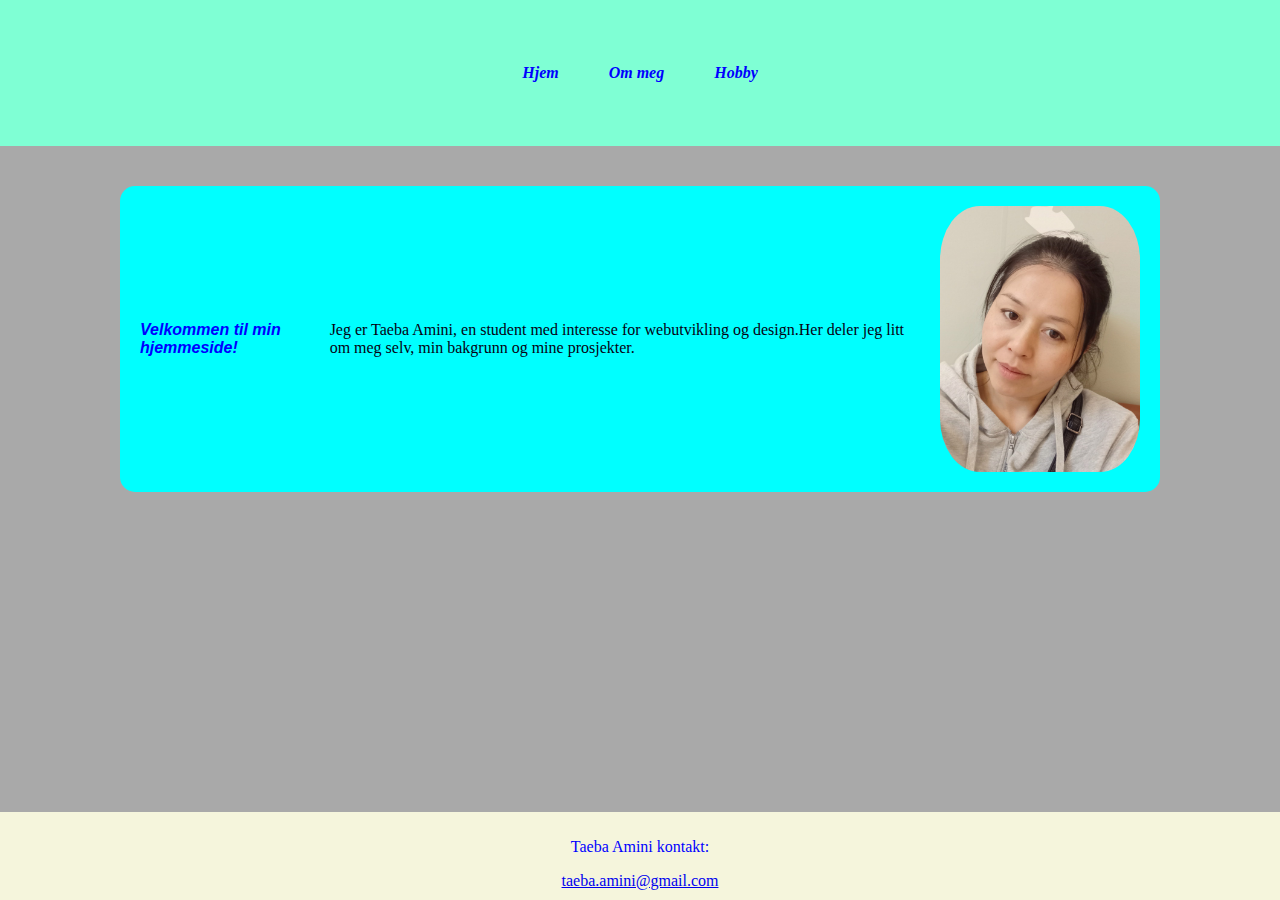
<file: index.html>
<!DOCTYPE html>
<html lang="en">
  <head>
    <meta charset="UTF-8" />
    <meta name="viewport" content="width=device-width, initial-scale=1.0" />
    <title>Taeba Amini</title>
    <link rel="stylesheet" href="css/style.css" />
  </head>
  <body>
    <header>
      <nav>
        <ul>
          <li><a href="index.html">Hjem</a></li>
          <li><a href="om.html">Om meg</a></li>
          <li><a href="hobby.html">Hobby</a></li>
        </ul>
      </nav>
    </header>
    <main>
      <div class="intro">
        <p class="velkommen">Velkommen til min hjemmeside!</p>
        <p class="introtekst">
          Jeg er Taeba Amini, en student med interesse for webutvikling og
          design.Her deler jeg litt om meg selv, min bakgrunn og mine
          prosjekter.
        </p>
        <img src="image/me.jpg" alt="min profilbilde" class="profilbilde" />
      </div>
    </main>
    <footer>
      <div>
        <p>Taeba Amini kontakt:</p>
        <a href="mailto:taeba.amini@gmail.com"> taeba.amini@gmail.com</a>
      </div>
    </footer>
  </body>
</html>
</file>
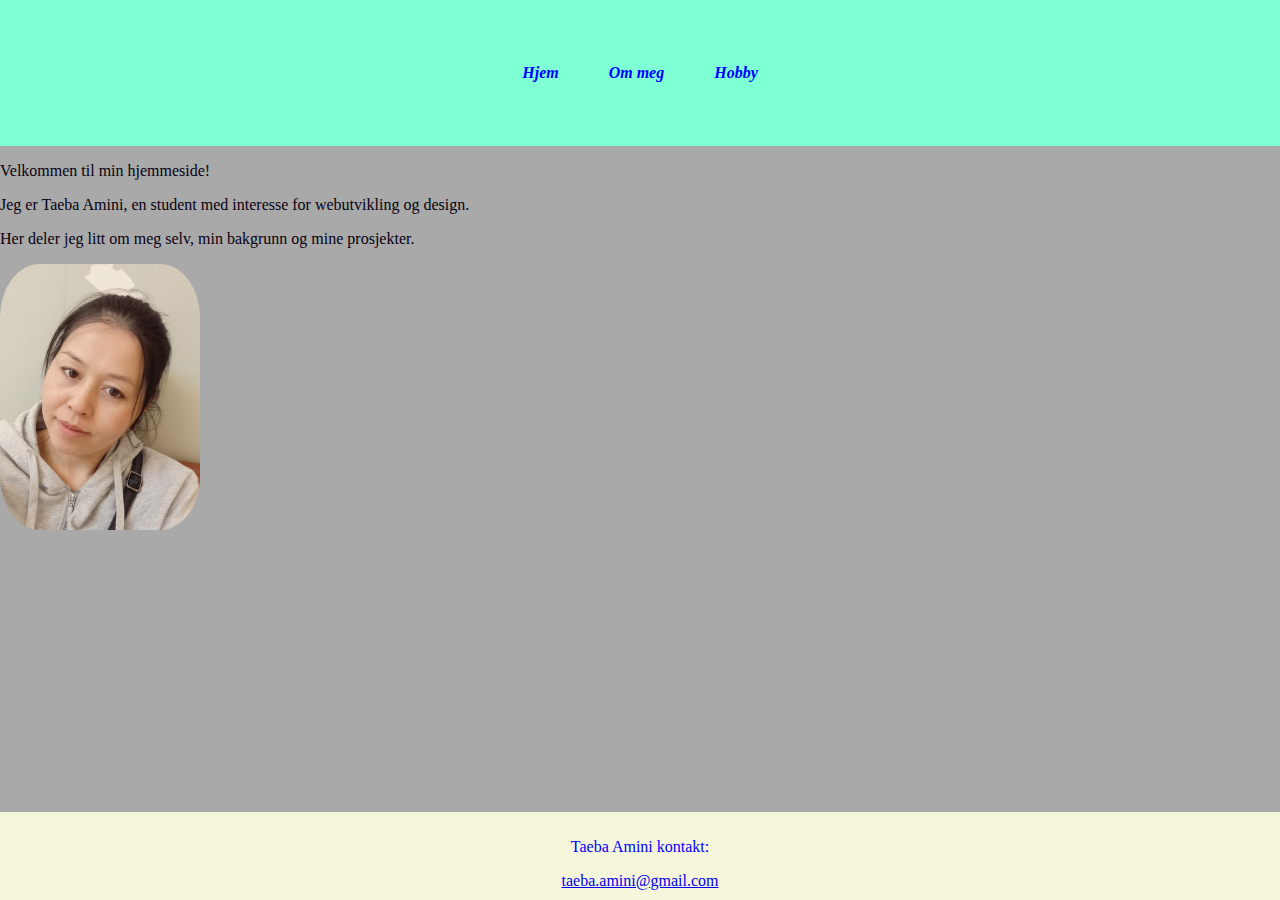
<file: my website/index.html>
<!DOCTYPE html>
<html lang="en">
  <head>
    <meta charset="UTF-8" />
    <meta name="viewport" content="width=device-width, initial-scale=1.0" />
    <title>Taeba Amini</title>
    <link rel="stylesheet" href="css/style.css" />
  </head>
  <body>
    <header>
      <nav>
        <ul>
          <li><a href="index.html">Hjem</a></li>
          <li><a href="om.html">Om meg</a></li>
          <li><a href="hobby.html">Hobby</a></li>
        </ul>
      </nav>
    </header>
    <main>
      <div class="intro">
        <p>Velkommen til min hjemmeside!</p>
        <p>
          Jeg er Taeba Amini, en student med interesse for webutvikling og
          design.
        </p>
        <p>Her deler jeg litt om meg selv, min bakgrunn og mine prosjekter.</p>
        <img src="image/me.jpg" alt="min profilbilde" class="profilbilde" />
      </div>
    </main>
    <footer>
      <div>
        <p>Taeba Amini kontakt:</p>
        <a href="mailto:taeba.amini@gmail.com"> taeba.amini@gmail.com</a>
      </div>
    </footer>
  </body>
</html>
</file>
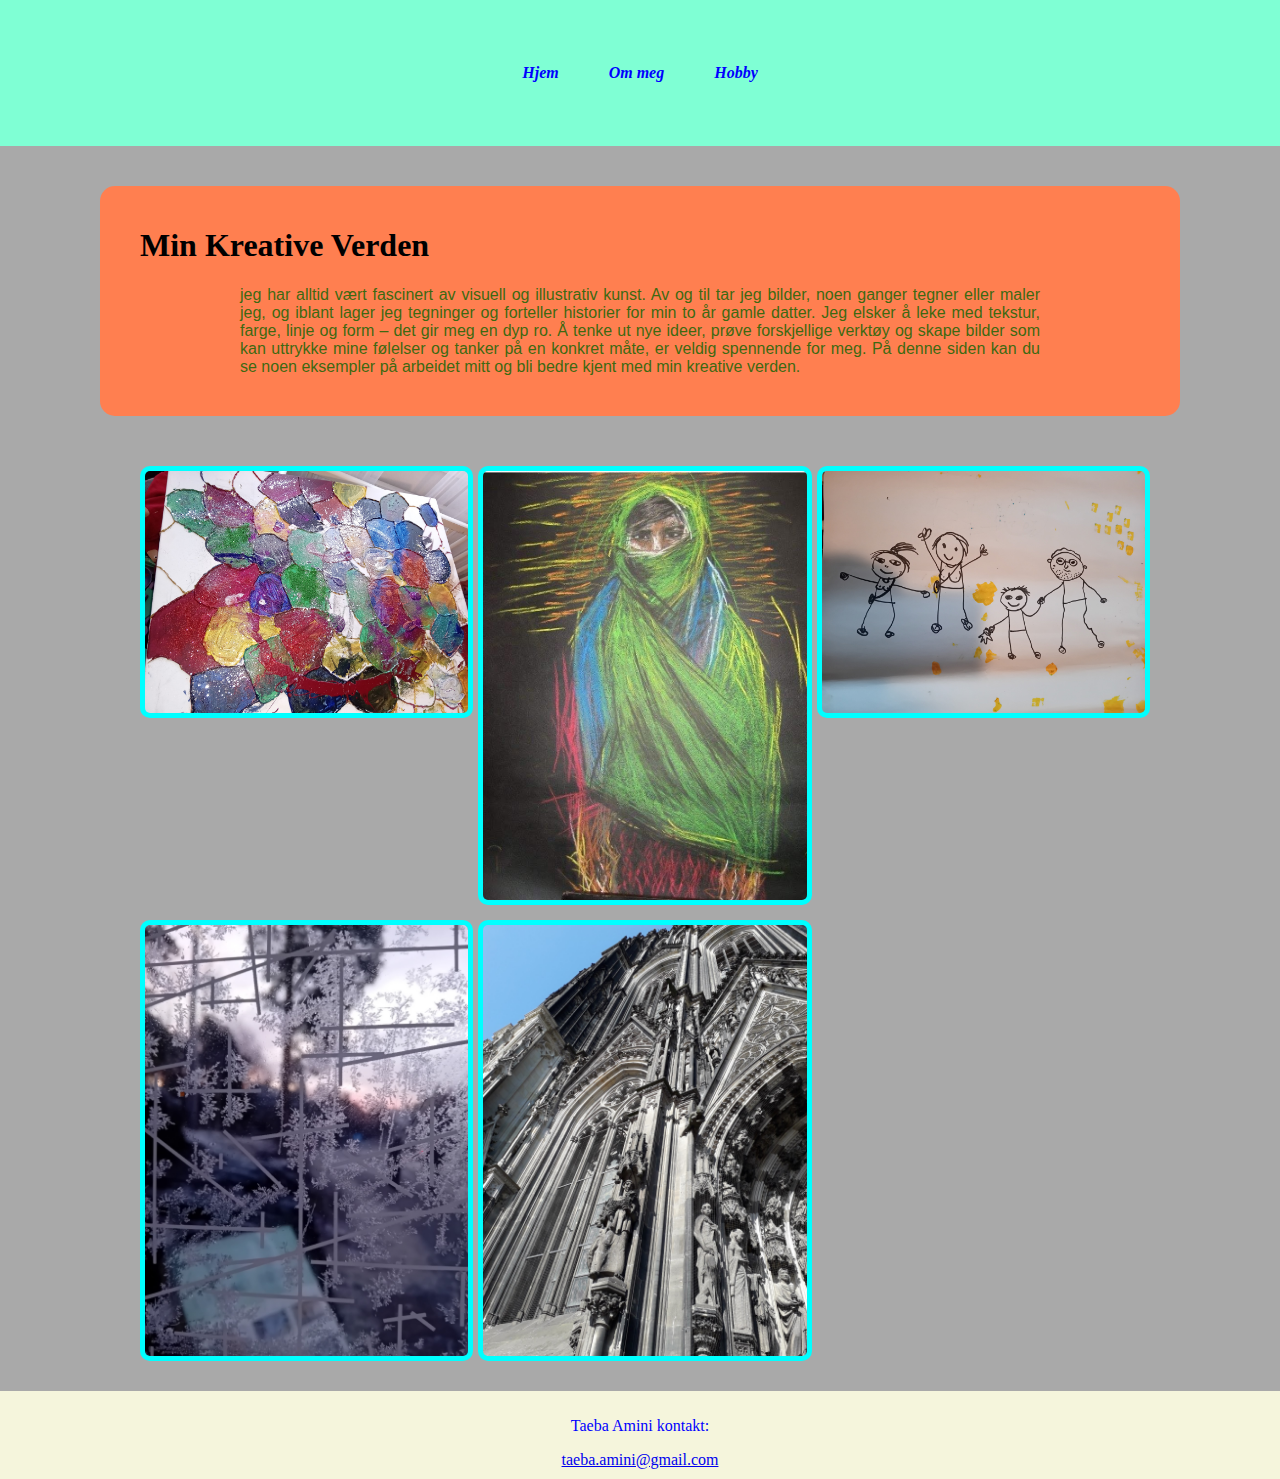
<file: hobby.html>
<!DOCTYPE html>
<html lang="no">
  <head>
    <meta charset="UTF-8" />
    <meta name="viewport" content="width=device-width, initial-scale=1.0" />
    <title>hobby</title>
    <link rel="stylesheet" href="css/style.css" />
  </head>
  <body>
    <header>
      <nav>
        <ul>
          <li><a href="index.html">Hjem</a></li>
          <li><a href="om.html">Om meg</a></li>
          <li><a href="hobby.html">Hobby</a></li>
        </ul>
      </nav>
    </header>
    <main>
      <div class="hobbycontainer">
        <h1 class="hobbyh1">Min Kreative Verden</h1>
        <p class="hobbytekst">
          jeg har alltid vært fascinert av visuell og illustrativ kunst. Av og
          til tar jeg bilder, noen ganger tegner eller maler jeg, og iblant
          lager jeg tegninger og forteller historier for min to år gamle datter.
          Jeg elsker å leke med tekstur, farge, linje og form – det gir meg en
          dyp ro. Å tenke ut nye ideer, prøve forskjellige verktøy og skape
          bilder som kan uttrykke mine følelser og tanker på en konkret måte, er
          veldig spennende for meg. På denne siden kan du se noen eksempler på
          arbeidet mitt og bli bedre kjent med min kreative verden.
        </p>
      </div>
      <section class="hobbybilder">
        <img
          src="image/texturepainting.jpg"
          alt=" En maling som texture art"
          class="painting"
        />
        <img
          src="image/drawing.jpg"
          alt="en tegning av en kvinne med hijab"
          class="kvinne"
        />
        <img src="image/Eliana.jpg" alt="En tegning for min 2 årings jente" />
        <img src="image/winter.jpg" alt="Bildet av en vindu i vinter" />
        <img src="image/koln.jpg" alt="kirke i Koln" />
      </section>
    </main>
    <footer>
      <div>
        <p>Taeba Amini kontakt:</p>
        <a href="mailto:taeba.amini@gmail.com"> taeba.amini@gmail.com</a>
      </div>
    </footer>
  </body>
</html>
</file>
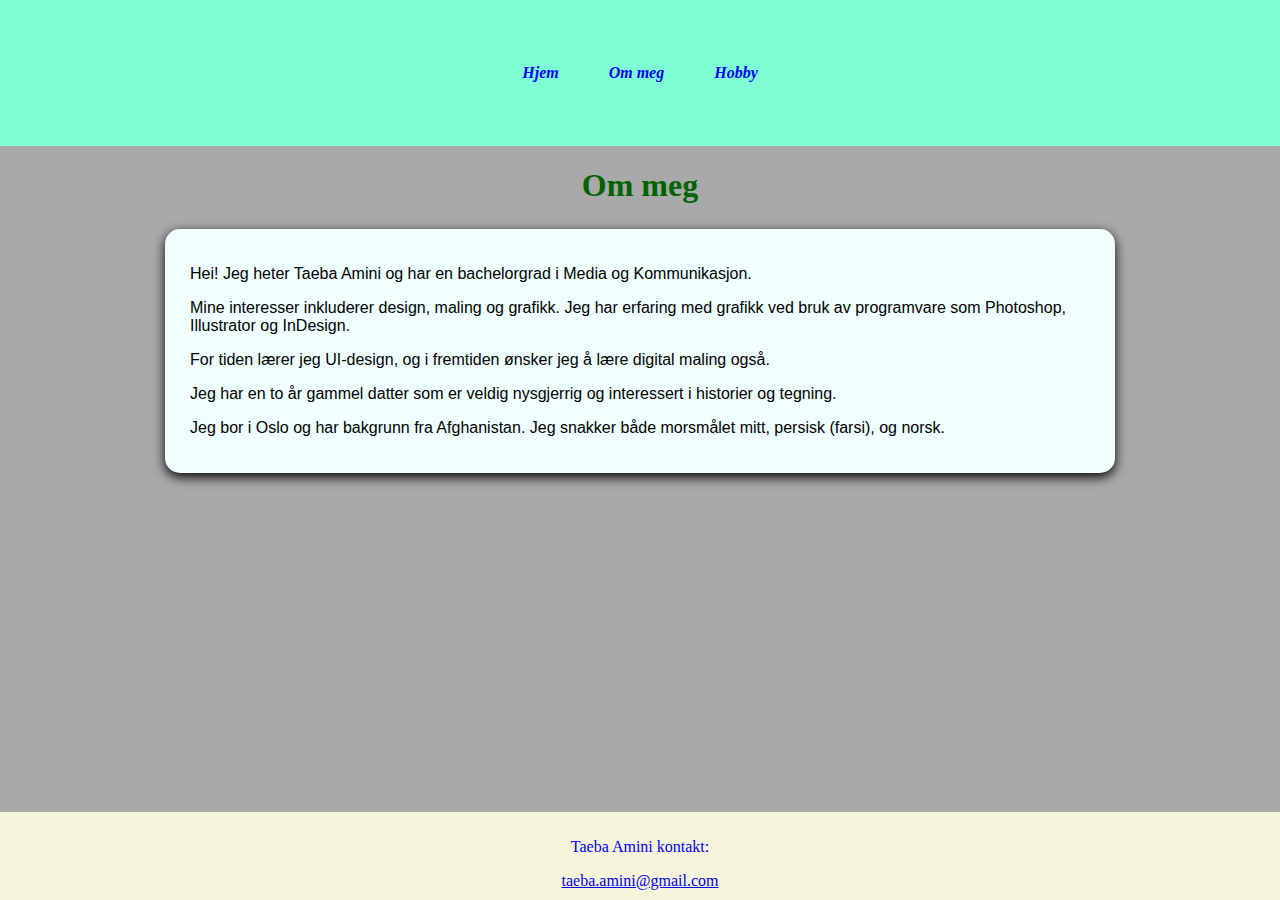
<file: om.html>
<!DOCTYPE html>
<html lang="en">
  <head>
    <meta charset="UTF-8" />
    <meta name="viewport" content="width=device-width, initial-scale=1.0" />
    <title>om</title>
    <link rel="stylesheet" href="css/style.css" />
  </head>
  <body>
    <header>
      <nav>
        <ul>
          <li><a href="index.html">Hjem</a></li>
          <li><a href="om.html">Om meg</a></li>
          <li><a href="hobby.html">Hobby</a></li>
        </ul>
      </nav>
    </header>

    <main>
      <h1 class="ommeg">Om meg</h1>
      <div class="about-me">
        <p>
          Hei! Jeg heter Taeba Amini og har en bachelorgrad i Media og
          Kommunikasjon.
        </p>
        <p>
          Mine interesser inkluderer design, maling og grafikk. Jeg har erfaring
          med grafikk ved bruk av programvare som Photoshop, Illustrator og
          InDesign.
        </p>
        <p>
          For tiden lærer jeg UI-design, og i fremtiden ønsker jeg å lære
          digital maling også.
        </p>
        <p>
          Jeg har en to år gammel datter som er veldig nysgjerrig og interessert
          i historier og tegning.
        </p>
        <p>
          Jeg bor i Oslo og har bakgrunn fra Afghanistan. Jeg snakker både
          morsmålet mitt, persisk (farsi), og norsk.
        </p>
      </div>
    </main>

    <footer>
      <div>
        <p>Taeba Amini kontakt:</p>
        <a href="mailto:taeba.amini@gmail.com"> taeba.amini@gmail.com</a>
      </div>
    </footer>
  </body>
</html>
</file>
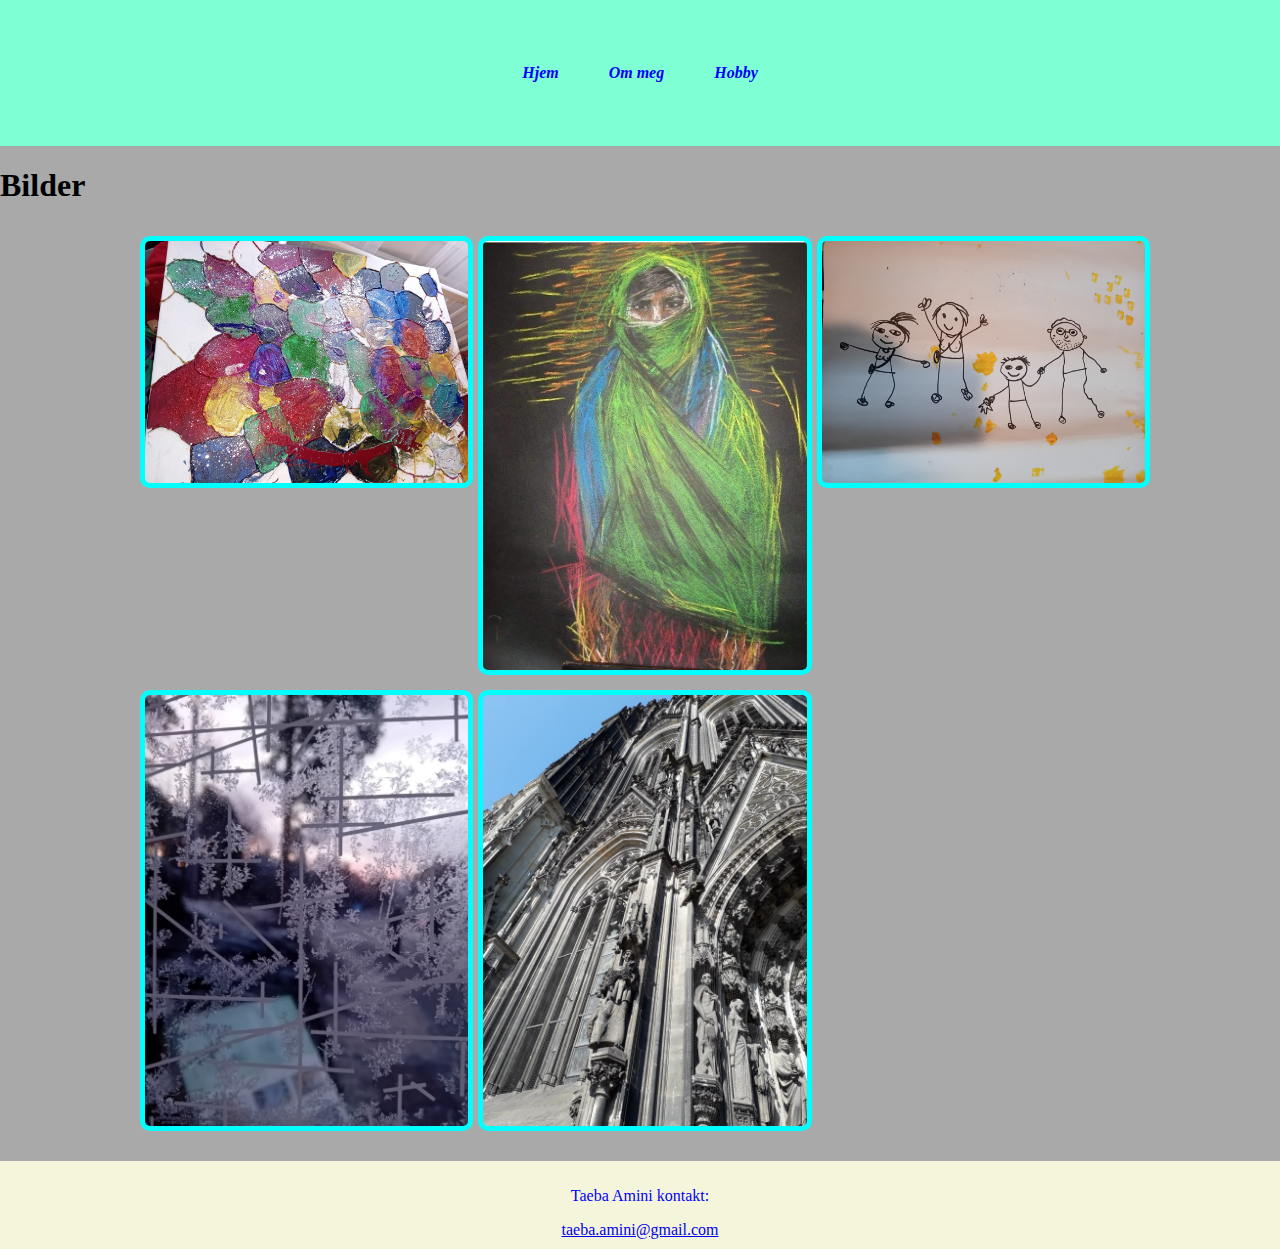
<file: my website/hobby.html>
<!DOCTYPE html>
<html lang="en">
  <head>
    <meta charset="UTF-8" />
    <meta name="viewport" content="width=device-width, initial-scale=1.0" />
    <title>hobby</title>
    <link rel="stylesheet" href="css/style.css" />
  </head>
  <body>
    <header>
      <nav>
        <ul>
          <li><a href="index.html">Hjem</a></li>
          <li><a href="om.html">Om meg</a></li>
          <li><a href="hobby.html">Hobby</a></li>
        </ul>
      </nav>
    </header>
    <main>
      <h1>Bilder</h1>

      <section class="hobbybilder">
        <img
          src="image/texturepainting.jpg"
          alt=" En maling som texture art"
          class="painting"
        />
        <img
          src="image/drawing.jpg"
          alt="en tegning av en kvinne med hijab"
          class="kvinne"
        />
        <img src="image/Eliana.jpg" alt="En tegning for min 2 årings jente" />
        <img src="image/winter.jpg" alt="Bildet av en vindu i vinter" />
        <img src="image/koln.jpg" alt="kirke i Koln" />
      </section>
    </main>
    <footer>
      <div>
        <p>Taeba Amini kontakt:</p>
        <a href="mailto:taeba.amini@gmail.com"> taeba.amini@gmail.com</a>
      </div>
    </footer>
  </body>
</html>
</file>
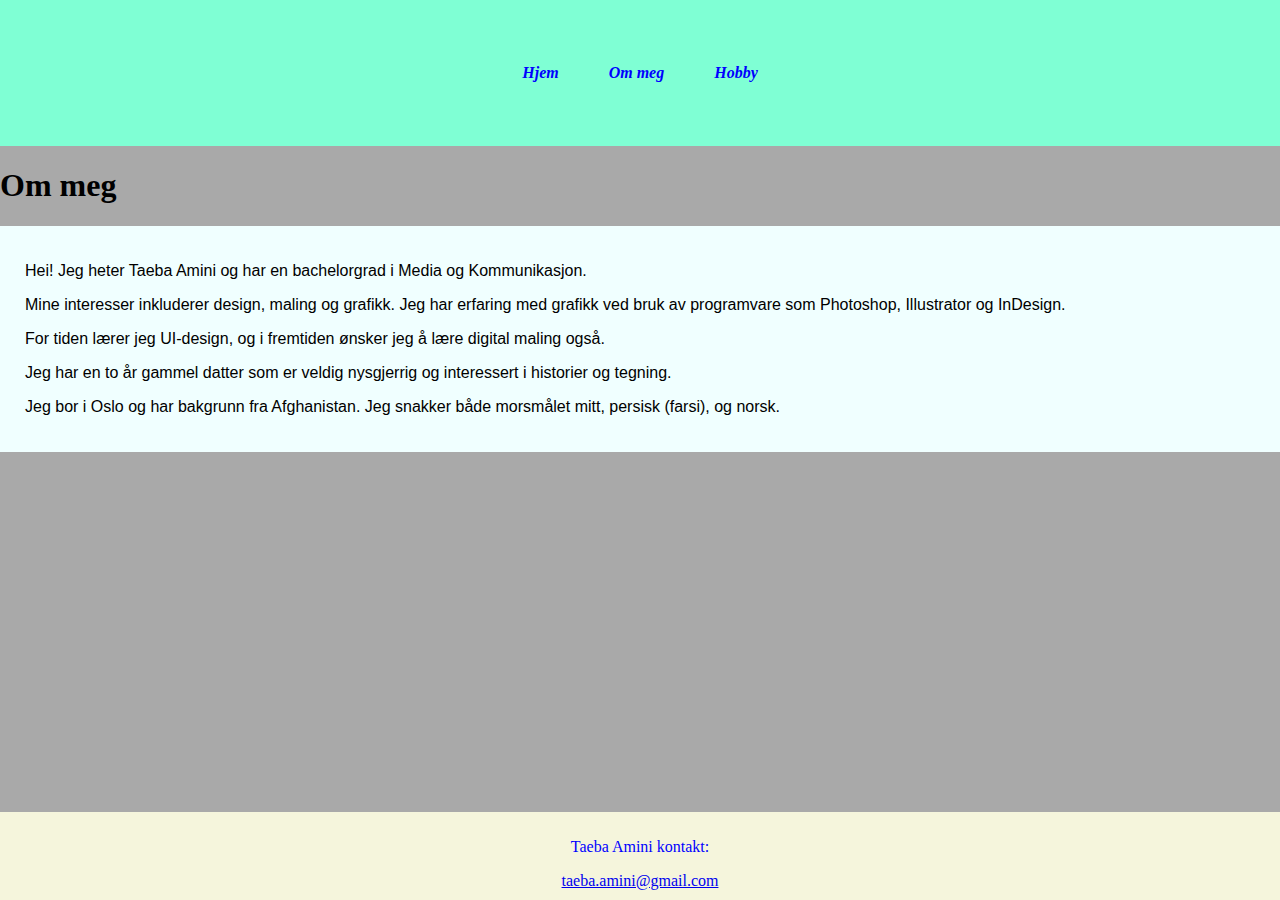
<file: my website/om.html>
<!DOCTYPE html>
<html lang="en">
  <head>
    <meta charset="UTF-8" />
    <meta name="viewport" content="width=device-width, initial-scale=1.0" />
    <title>om</title>
    <link rel="stylesheet" href="css/style.css" />
  </head>
  <body>
    <header>
      <nav>
        <ul>
          <li><a href="index.html">Hjem</a></li>
          <li><a href="om.html">Om meg</a></li>
          <li><a href="hobby.html">Hobby</a></li>
        </ul>
      </nav>
    </header>

    <main>
      <h1>Om meg</h1>
      <div class="about-me">
        <p>
          Hei! Jeg heter Taeba Amini og har en bachelorgrad i Media og
          Kommunikasjon.
        </p>
        <p>
          Mine interesser inkluderer design, maling og grafikk. Jeg har erfaring
          med grafikk ved bruk av programvare som Photoshop, Illustrator og
          InDesign.
        </p>
        <p>
          For tiden lærer jeg UI-design, og i fremtiden ønsker jeg å lære
          digital maling også.
        </p>
        <p>
          Jeg har en to år gammel datter som er veldig nysgjerrig og interessert
          i historier og tegning.
        </p>
        <p>
          Jeg bor i Oslo og har bakgrunn fra Afghanistan. Jeg snakker både
          morsmålet mitt, persisk (farsi), og norsk.
        </p>
      </div>
    </main>

    <footer>
      <div>
        <p>Taeba Amini kontakt:</p>
        <a href="mailto:taeba.amini@gmail.com"> taeba.amini@gmail.com</a>
      </div>
    </footer>
  </body>
</html>
</file>
<file: css/style.css>
html {
  background-color: darkgrey;
}
header {
  background-color: aquamarine;
}
.profilbilde {
  width: 200px;
  height: auto;
  border-radius: 20%;
}
nav ul {
  list-style: none;
  margin: 5%;
  padding: 0;
  display: flex;
  justify-content: center;
  gap: 50px;
}
nav ul li {
  margin: 0;
  padding: 0;
}
nav ul li a {
  text-decoration: none;
  color: blue;
  font-style: oblique;
  font-weight: bold;
}
.intro {
  display: flex;
  align-items: center;
  gap: 30px;
  font-size: medium;
  font-style: normal;
  padding: 20px;
  background-color: cyan;
  border-radius: 15px;
  margin: 40px auto;
  max-width: 1000px;
  color: rgb(7, 1, 18);
}
.velkommen {
  font-weight: bold;
  color: blue;
  font-family: Arial, Helvetica, sans-serif;
  font-style: italic;
}
.ommeg {
  text-align: center;
  font-family: Georgia, "Times New Roman", Times, serif;
  font-size: 2em;
  color: darkgreen;
  margin-bottom: 25px;
}
.hobbybilder {
  display: grid;
  grid-template-columns: repeat(auto-fit, minmax(250px, 1fr));
  gap: 15px;
  max-width: 1000px;
  margin: 20px auto;
  padding: 10px;
}
.hobbybilder img {
  width: 100%;
  height: auto;
  object-fit: contain;
  border-radius: 10px;
  background-color: aqua;
  padding: 5px;
}
footer {
  background-color: beige;
  padding: 10px;

  text-align: center;
  color: blue;
}
/* Jeg har laget footer slik at den alltid sitter nederst på siden.
  - Jeg bruker flex på body for å ordne header, main og footer vertikalt.
  - Jeg setter main til flex: 1 slik at den fyller mellomrommet mellom header og footer.
  På denne måten holder footer seg alltid nederst, selv når innholdet på siden er lite.
*/
html,
body {
  height: 100%;
  margin: 0px;
}
body {
  display: flex;
  flex-direction: column;
}
main {
  flex: 1;
}
.about-me {
  background-color: azure;
  color: black;
  font-family: "Segoe UI", Tahoma, Geneva, Verdana, sans-serif;
  padding: 20px 25px;
  margin: 20px auto;
  max-width: 900px;
  border-radius: 15px;
  box-shadow: 0 4px 12px black;
}
.hobbycontainer {
  padding: 20px 40px;
  background-color: coral;
  border-radius: 15px;
  margin: 40px auto;
  max-width: 1000px;
}
.hobbytekst {
  font-family: Arial, Helvetica, sans-serif;
  font-size: 1em;
  color: #226608e3;
  max-width: 800px;
  margin: 0 auto 20px auto;
  text-align: justify;
}
@media screen and (max-width: 600px) {
  .hobbybilder img {
    height: auto;
    object-fit: contain;
  }
  .intro {
    flex-direction: column;
    text-align: center;
  }
  .introtekst {
    flex: unset;
  }
  .profilbilde {
    width: 150px;
    margin-bottom: 20px;
  }
}
</file>
<file: my website/css/style.css>
html {
  background-color: darkgrey;
}
header {
  background-color: aquamarine;
}
.profilbilde {
  width: 200px;
  height: auto;
  border-radius: 20%;
  display: block;
  margin-right: auto;
}
nav ul {
  list-style: none;
  margin: 5%;
  padding: 0;
  display: flex;
  justify-content: center;
  gap: 50px;
}
nav ul li {
  margin: 0;
  padding: 0;
}
nav ul li a {
  text-decoration: none;
  color: blue;
  font-style: oblique;
  font-weight: bold;
}
.intro {
  font-size: medium;
  font-style: normal;
  color: rgb(7, 1, 18);
}

.hobbybilder {
  display: grid;
  grid-template-columns: repeat(auto-fit, minmax(250px, 1fr));
  gap: 15px;
  max-width: 1000px;
  margin: 20px auto;
  padding: 10px;
}
.hobbybilder img {
  width: 100%;
  height: auto;
  object-fit: contain;
  border-radius: 10px;
  background-color: aqua;
  padding: 5px;
}
footer {
  background-color: beige;
  padding: 10px;

  text-align: center;
  color: blue;
}
/* Jeg har laget footer slik at den alltid sitter nederst på siden.
  - Jeg bruker flex på body for å ordne header, main og footer vertikalt.
  - Jeg setter main til flex: 1 slik at den fyller mellomrommet mellom header og footer.
  På denne måten holder footer seg alltid nederst, selv når innholdet på siden er lite.
*/
html,
body {
  height: 100%;
  margin: 0px;
}
body {
  display: flex;
  flex-direction: column;
}
main {
  flex: 1;
}
.about-me {
  background-color: azure;
  color: black;
  font-family: "Segoe UI", Tahoma, Geneva, Verdana, sans-serif;
  padding: 20px 25px;
  margin: 20px auto;
}
@media screen and (max-width: 600px) {
  .hobbybilder img {
    height: auto;
    object-fit: contain;
  }
}
</file>
